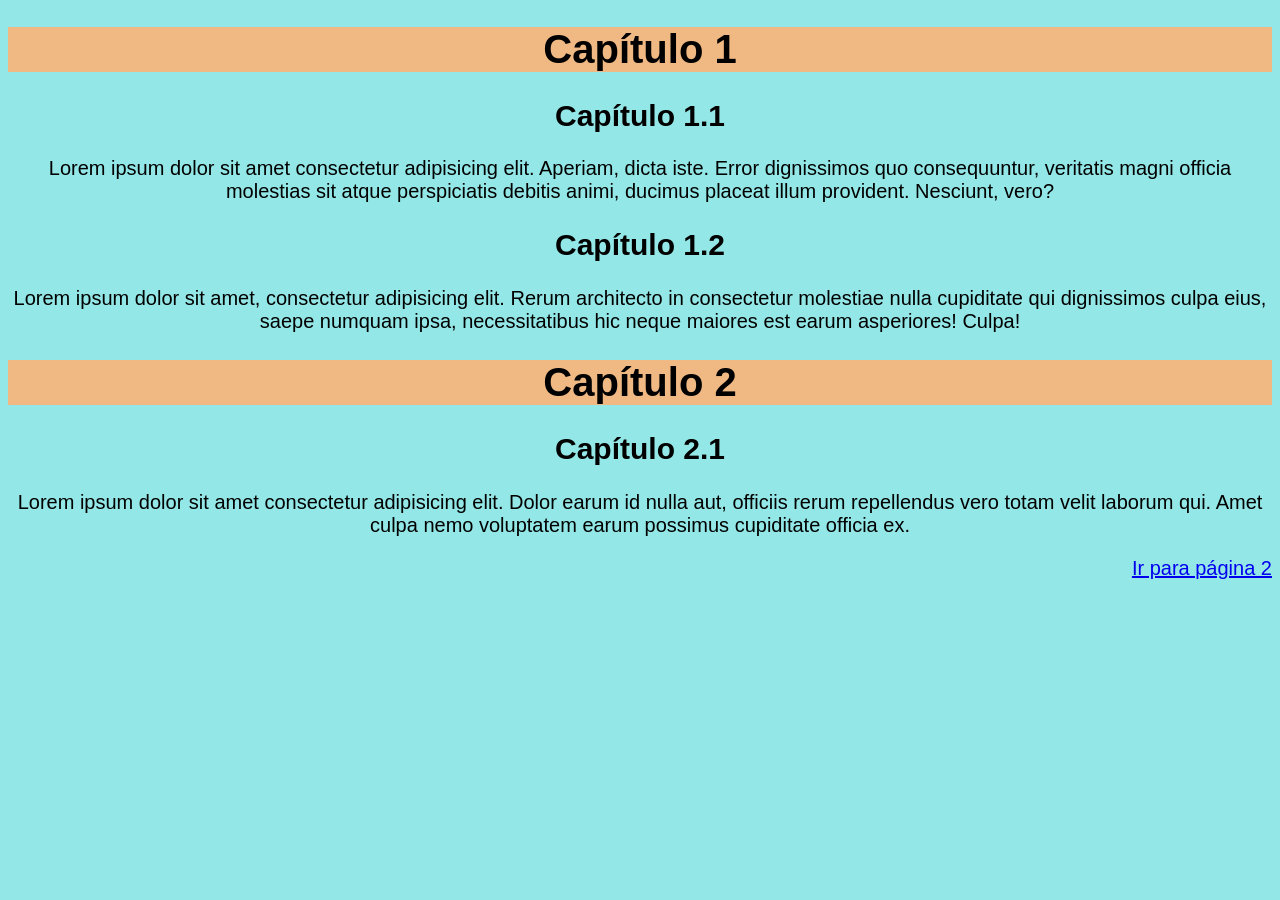
<file: index.html>
<!DOCTYPE html>
<html lang="pt-BR">
<head>
        <meta charset="UTF-8">
        <meta name="viewport" content="width=device-width, initial-scale=1.0">
        <title>Estilos Externos</title>

        <link rel="stylesheet" href="style.css">
</head>
<body>

<h1>Capítulo 1</h1>
<h2>Capítulo 1.1</h2>
<p>Lorem ipsum dolor sit amet consectetur adipisicing elit. Aperiam, dicta iste. Error dignissimos quo consequuntur, veritatis magni officia molestias sit atque perspiciatis debitis animi, ducimus placeat illum provident. Nesciunt, vero?</p>

<h2>Capítulo 1.2</h2>
<p>Lorem ipsum dolor sit amet, consectetur adipisicing elit. Rerum architecto in consectetur molestiae nulla cupiditate qui dignissimos culpa eius, saepe numquam ipsa, necessitatibus hic neque maiores est earum asperiores! Culpa!</p>

<h1>Capítulo 2</h1>
<h2>Capítulo 2.1</h2>
<p>Lorem ipsum dolor sit amet consectetur adipisicing elit. Dolor earum id nulla aut, officiis rerum repellendus vero totam velit laborum qui. Amet culpa nemo voluptatem earum possimus cupiditate officia ex.</p>
        
<p style="text-align: right;"><a href="pagina02.html" target="_self">Ir para página 2</a></p>

<!--CSS INLINE É O MAIS PODEROSO ELE SEMPRE PREVALECE(UTILIZAR SOMENTE QUANDO QUISER EDIT EM UM LUGAR ESPECIFICO)-->
</body>
</html>
</file>
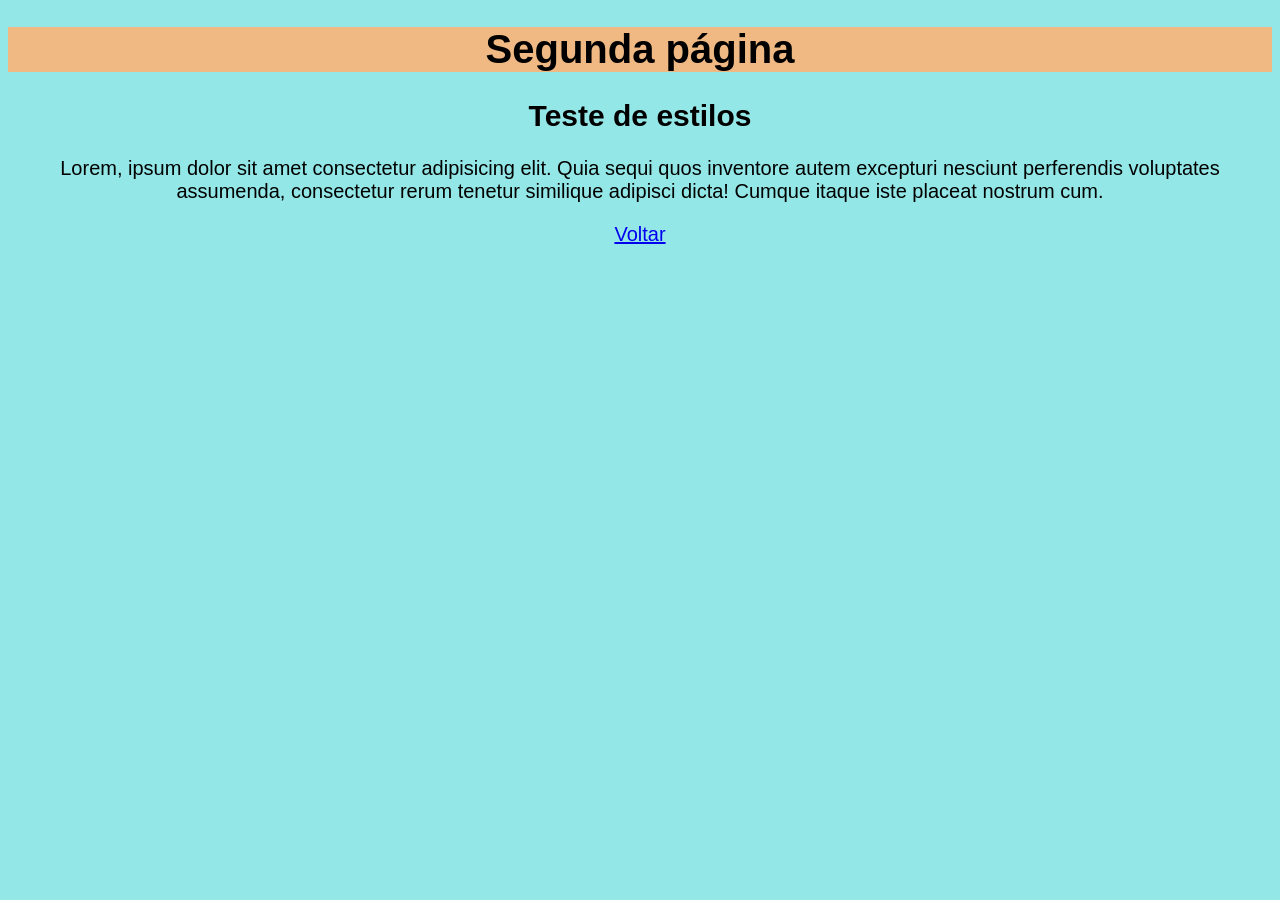
<file: pagina02.html>
<!DOCTYPE html>
<html lang="pt-BR">
<head>
    <meta charset="UTF-8">
    <meta name="viewport" content="width=device-width, initial-scale=1.0">
    <title>Segunda página</title>
<link rel="stylesheet" href="style.css">

</head>
<body>
    
    <h1>Segunda página</h1>
    <h2>Teste de estilos</h2>
    <p>Lorem, ipsum dolor sit amet consectetur adipisicing elit. Quia sequi quos inventore autem excepturi nesciunt perferendis voluptates assumenda, consectetur rerum tenetur similique adipisci dicta! Cumque itaque iste placeat nostrum cum.</p>

    <p><a href="index.html">Voltar</a></p>

</body>
</html>
</file>
<file: style.css>
@charset "UTF-8";

body {
    background-color: rgb(148, 231, 231);
    font-family: Arial, Helvetica, sans-serif;
    font-size: 20px;
}

h1 {
    text-align: center;
color: rgb(0, 0, 0);
background-color: rgb(240, 185, 131);
}

h2 {
    text-align: center;
color: rgb(0, 0, 0);
}

p {
    text-align: center;
}
</file>
